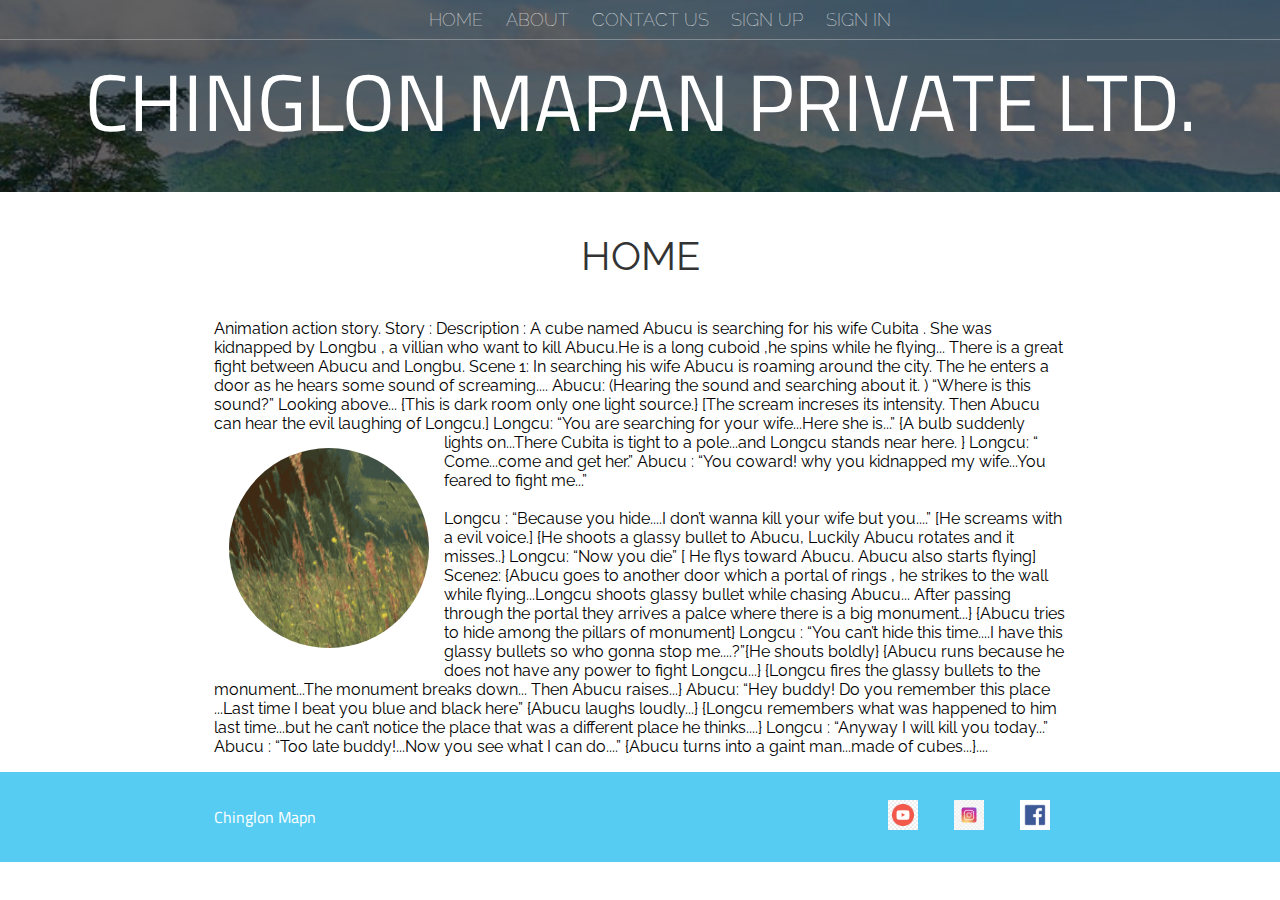
<file: index.html>
<!DOCTYPE html>
<html lang="en">
<head>
    <meta charset="UTF-8">
    <meta name="viewport" content="width=device-width, initial-scale=1.0">
    <title>CHINGLON</title>
    <link rel="stylesheet" href="style.css"/>
</head>
<body>
    <header class="main-header">
        <nav class="nav main-nav">
            <ul>
                <li><a href="index.html">HOME</a></li>
                <li><a href="about.html">ABOUT</a></li>
                <li><a href="index.html">CONTACT US</a></li>
                <li><a href="index.html">SIGN UP</a></li>
                <li><a href="index.html">SIGN IN</a></li>
            </ul>
         </nav>
    <div>
        <h3 class ="company-name company-name-large">CHINGLON MAPAN PRIVATE LTD.</h3>
    </div>
    </header>


    <section class="content-section container">
        <h3 class = "section-header">HOME</h3>
        <p class="about-description-text">
                Animation action story.

Story : 

Description :  A cube named Abucu is searching for his wife Cubita . She was kidnapped by Longbu , a villian who want to kill Abucu.He is a long cuboid ,he spins while he flying... There is a great fight between Abucu and Longbu.

Scene 1:

In searching his wife Abucu is roaming around the city. The he enters a door as he hears some sound of screaming....

Abucu: (Hearing the sound and searching about it. )  “Where is this sound?” Looking above...

{This is dark room only one light source.}

[The scream increses its intensity. Then Abucu can hear the evil laughing of Longcu.]

Longcu: “You are searching for your wife...Here she is...” {A bulb suddenly lights on...There Cubita is tight to a pole...and Longcu stands near here. }
<img  class="about-company-own-image" src="image/wind.gif" >
Longcu: “ Come...come and get her.”

Abucu : “You coward! why you  kidnapped my wife...You feared to fight me...”
<br> <br>
Longcu : “Because you hide....I don’t wanna kill your wife but you....” [He screams with a evil voice.]
{He shoots a glassy bullet to Abucu, Luckily Abucu rotates and it misses..}

Longcu: “Now you die” [ He flys toward Abucu. Abucu also starts flying]

Scene2:

{Abucu goes to another door which a portal of rings , he strikes to the wall while flying...Longcu shoots glassy bullet while chasing Abucu... After passing through the portal they arrives a palce where there is a big monument...}

{Abucu tries to hide among the pillars of monument}

Longcu : “You can’t hide this time....I have this glassy bullets so who gonna stop me....?”{He shouts boldly}

{Abucu runs because he does  not have any power to fight Longcu...}  
 
{Longcu fires the glassy bullets to the monument...The monument breaks down... Then Abucu raises...}

Abucu: “Hey buddy! Do you remember this place ...Last time I beat you blue and black here” {Abucu laughs loudly...}
{Longcu remembers what was happened to him last time...but he can’t notice the place that was a different place he thinks....}

Longcu :   “Anyway I will kill you today...”
Abucu : “Too late buddy!...Now you see what I can do....”

{Abucu turns into a gaint man...made of cubes...}....



            </p>
        </div>
    </section>

    <footer class="main-footer">
        <div class="container main-footer-container">
            <h4 class="company-name">Chinglon Mapn</h4>
            <ul class ="nav footer-nav">
                <li>
                    <a href="https://www.youtube.com" target="_blank">
                    <img src="image/youtube.jpg" >
                    </a>
                </li>
                <li>
                    <a href="https://www.instagram.com" target="_blank">
                    <img src="image/instagram.jpg" >
                    </a>
                </li>
                <li>
                    <a href="https://www.facebook.com" target="_blank">
                    <img src="image/facebook.jpg" >
                    </a>
                </li>
            </ul>
        </div>
    </footer>
</body>
</html>
</file>
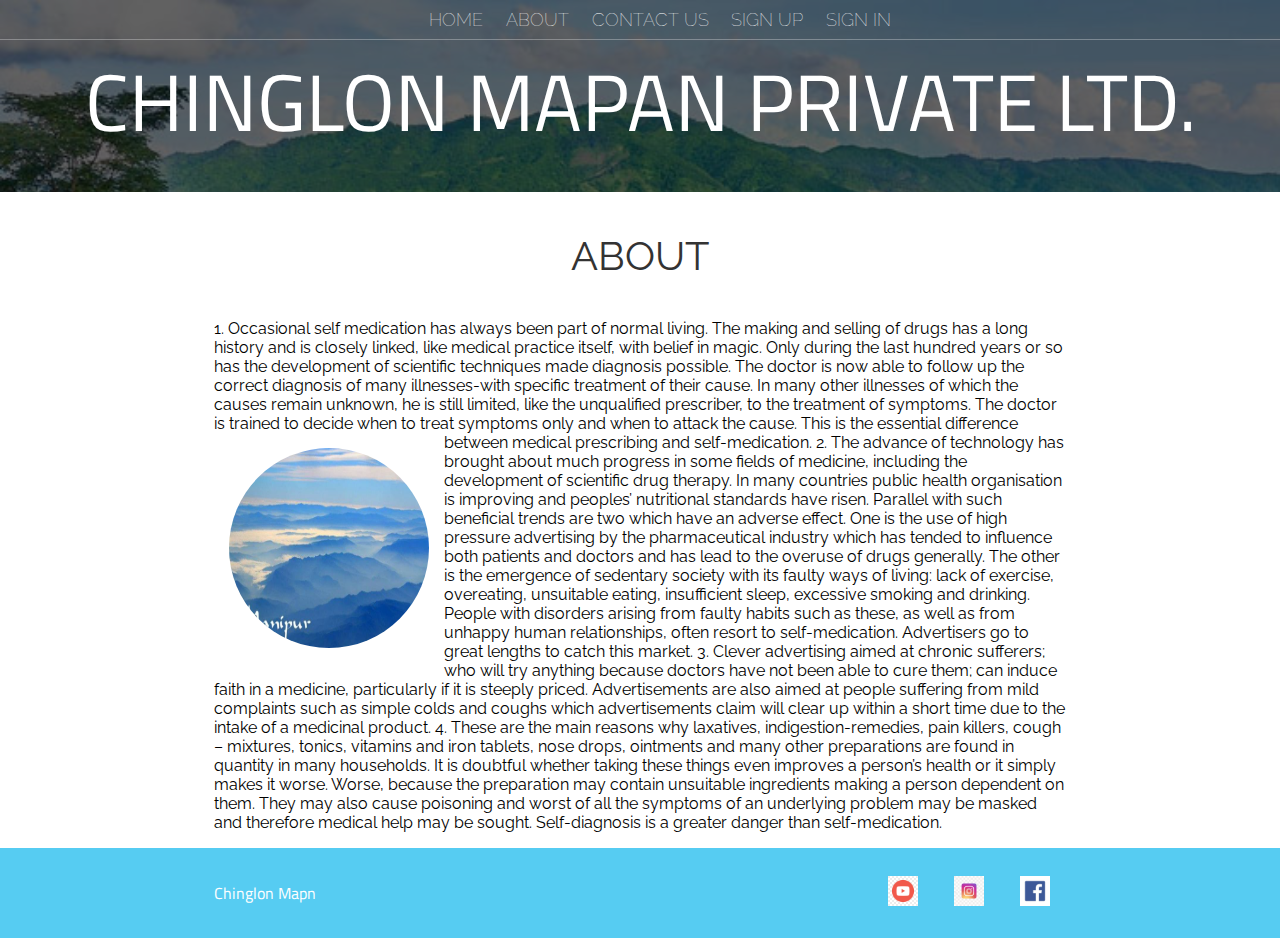
<file: about.html>
<!DOCTYPE html>
<html lang="en">
<head>
    <link rel="stylesheet" href="style.css">
    <meta charset="UTF-8">
    <meta name="viewport" content="width=device-width, initial-scale=1.0">
    <title>CHINGLON About</title>
    <header class="main-header">
        <nav class="nav main-nav">
            <ul>
                <li><a href="index.html">HOME</a></li>
                <li><a href="about.html">ABOUT</a></li>
                <li><a href="index.html">CONTACT US</a></li>
                <li><a href="index.html">SIGN UP</a></li>
                <li><a href="index.html">SIGN IN</a></li>
            </ul>
         </nav>
    <div>
        <h3 class ="company-name company-name-large">CHINGLON MAPAN PRIVATE LTD.</h3>
    </div>
    </header>
</head>
<body>
    <section class="content-section container">
       <h3 class = "section-header">ABOUT</h3>
       <p class="about-description-text">
        1. Occasional self medication has always been part of normal living. The making and selling of
        drugs has a long history and is closely linked, like medical practice itself, with belief in magic.
        Only during the last hundred years or so has the development of scientific techniques made
        diagnosis possible. The doctor is now able to follow up the correct diagnosis of many
        illnesses-with specific treatment of their cause. In many other illnesses of which the causes
        remain unknown, he is still limited, like the unqualified prescriber, to the treatment of
        symptoms. The doctor is trained to decide when to treat symptoms only and when to attack
        the cause. This is the essential difference between medical prescribing and self-medication.
        <img class="about-company-own-image" src="image/manipur.jpg" alt="">
        2. The advance of technology has brought about much progress in some fields of medicine,
        including the development of scientific drug therapy. In many countries public health
        organisation is improving and peoples’ nutritional standards have risen. Parallel with such
        beneficial trends are two which have an adverse effect. One is the use of high pressure
        advertising by the pharmaceutical industry which has tended to influence both patients and
        doctors and has lead to the overuse of drugs generally. The other is the emergence of
        sedentary society with its faulty ways of living: lack of exercise, overeating, unsuitable
        eating, insufficient sleep, excessive smoking and drinking. People with disorders arising from
        faulty habits such as these, as well as from unhappy human relationships, often resort to
        self-medication. Advertisers go to great lengths to catch this market.
        3. Clever advertising aimed at chronic sufferers; who will try anything because doctors have
        not been able to cure them; can induce faith in a medicine, particularly if it is steeply priced.
        Advertisements are also aimed at people suffering from mild complaints such as simple
        colds and coughs which advertisements claim will clear up within a short time due to the
        intake of a medicinal product.
        4. These are the main reasons why laxatives, indigestion-remedies, pain killers, cough –
        mixtures, tonics, vitamins and iron tablets, nose drops, ointments and many other
        preparations are found in quantity in many households. It is doubtful whether taking these
        things even improves a person’s health or it simply makes it worse. Worse, because the
        preparation may contain unsuitable ingredients making a person dependent on them. They
        may also cause poisoning and worst of all the symptoms of an underlying problem may be
        masked and therefore medical help may be sought. Self-diagnosis is a greater danger than
        self-medication.
       </p>

       
    </section>

    <footer class="main-footer">
        <div class="container main-footer-container">
            <h4 class="company-name">Chinglon Mapn</h4>
            <ul class ="nav footer-nav">
                <li>
                    <a href="https://www.youtube.com" target="_blank">
                    <img src="image/youtube.jpg" >
                    </a>
                </li>
                <li>
                    <a href="https://www.instagram.com" target="_blank">
                    <img src="image/instagram.jpg" >
                    </a>
                </li>
                <li>
                    <a href="https://www.facebook.com" target="_blank">
                    <img src="image/facebook.jpg" >
                    </a>
                </li>
            </ul>
        </div>
    </footer>
</body>
</html>
</file>
<file: style.css>
@import url('https://fonts.googleapis.com/css2?family=Raleway:ital,wght@0,100;1,100&display=swap');
@import url('https://fonts.googleapis.com/css2?family=Titillium+Web:wght@700&display=swap');
*{
    box-sizing: border-box;
    font-family: Raleway;
    color: #777;
}
html,body {
    margin:0;
    padding: 0;
}
.nav ul {
    margin:0;
}
.nav li {
    display: inline;
   
}
li {
    display: inline;
}
.nav a{
    display:inline-block;
    padding: .5em;
    color: white;
    text-decoration: none;
}

.nav a:hover {
    background-color: rgba(255,255,255,.3);
}
.main-nav {
    text-align: center;
    font-size: 1.1em;
    font-weight : lighter;
    border-bottom: 1px solid rgba(255, 255, 255, 0.3);
}
.main-header{
    background-color: rgba(0, 0,0, .6);
    background-image: url("image/ukhrul.jpg");
    background-blend-mode: multiply;
    background-size: cover;
    padding-bottom: 30px;
}
.company-name {
    text-align: center;
    margin:0;
    font: size 4em;
    font-family:'Titillium Web' ;
    font-weight: normal;
    color: white;

}
.company-name-large {
    font-size:5em;
}
.content-section {
    margin:1em;

}
.container {
    max-width: 900px;
    margin: 0 auto;
    padding : 0 1.5em;
}
.section-header {
    font-family:Raleway;
    font-weight: normal;
    color:#333;
    text-align: center;
    font-size: 2.5em;
}
.about-company-own-image {
    float:left;
    height:200px;
    width:200px;
    margin:15px;
    border-radius:50%;
}
.about-description-text {
    color:black;
}
.main-footer {
    background-color: #56CCF2;
    color:white;
    padding: .25em 0 ;
}
.main-footer-container {
    display: flex;
    align-items: center;
}
.main-footer-container ul {
    flex-grow:1;
    text-align: end;
}
.footer-nav li {
    padding: 0 .5em;
}
.footer-nav img {
    width: 30px;
    height:30px;

}
</file>
